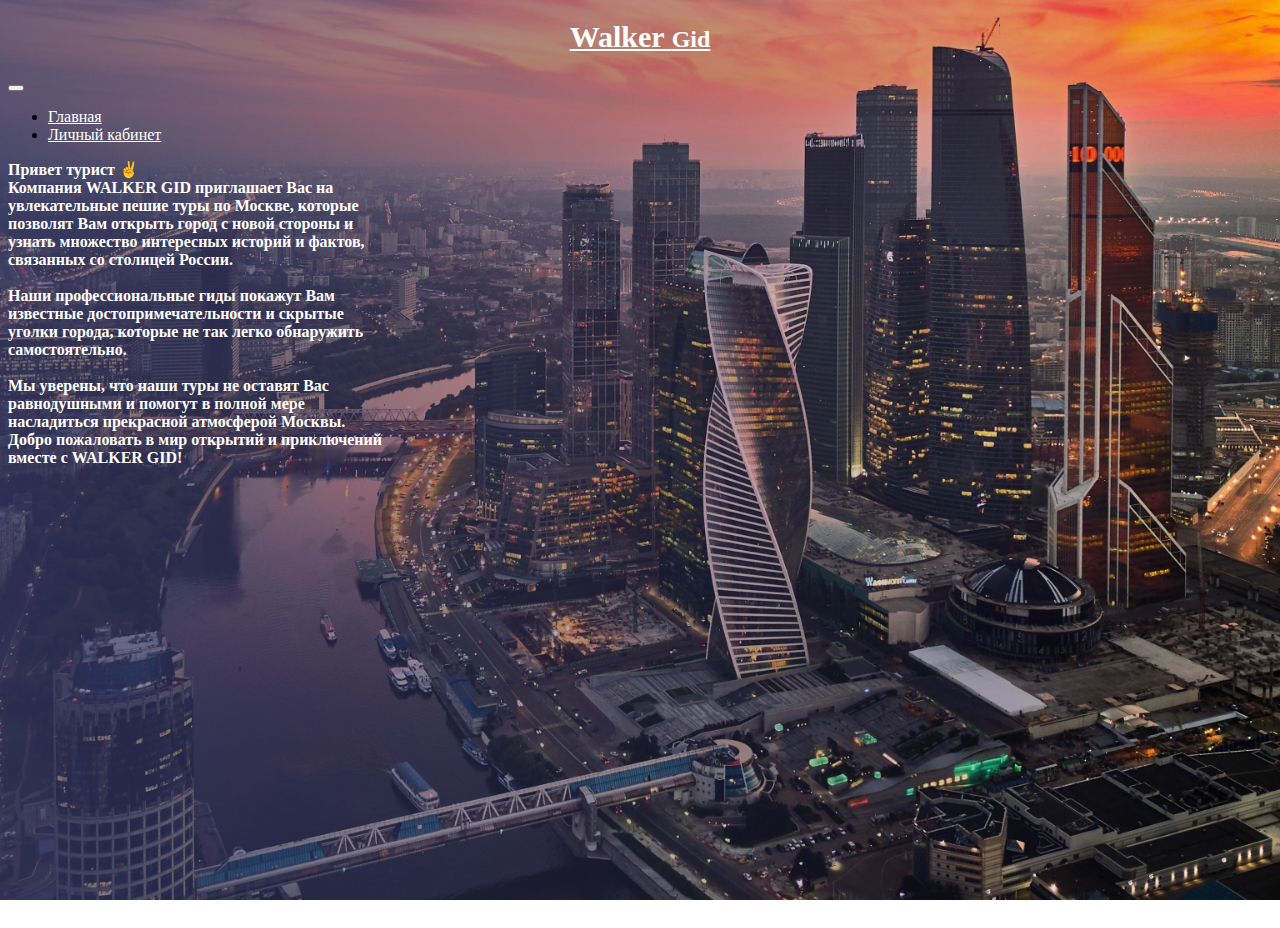
<file: index.html>
<!doctype html>
<html lang="ru">

<head>
    <meta charset="utf-8">
    <meta name="viewport" content="width=device-width, initial-scale=1">
    <title>Тур по Москве</title>
    <link href="https://cdn.jsdelivr.net/npm/bootstrap@5.2.3/dist/css/bootstrap.min.css" rel="stylesheet"
        integrity="sha384-rbsA2VBKQhggwzxH7pPCaAqO46MgnOM80zW1RWuH61DGLwZJEdK2Kadq2F9CUG65" crossorigin="anonymous">
        <link rel="preconnect" href="https://.googleapis.com"><link rel="preconnect" href="https://fonts.gstatic.com" crossorigin>
        <link href="https://fonts.googleapis.com/css2?family=Press+Start+2P&display=swap" rel="stylesheet">
    <link rel="stylesheet" href="style.css">
</head>

<body>
    <main>
        <nav class="navbar navbar-expand-lg my-10">
            <div class="container">
                <a class="navbar-brand d-flex justify-content-start" href="index.html">
                    <h2 class="d-flex justify-content-center"><span class="draw"> Walker </span> Gid </h2>
                </a>
                <button class="navbar-toggler" type="button" data-bs-toggle="collapse" data-bs-target="#navbarNav"
                    aria-controls="navbarNav" aria-expanded="false" aria-label="Toggle navigation">
                    <span class="navbar-toggler-icon"></span>
                </button>
                <div class="collapse navbar-collapse " id="navbarNav">
                    <ul class="navbar-nav mb-1">
                        <li class="nav-item mx-2">
                            <a class="nav-link" href="main-page/mainPage.html"> Главная </a>
                        </li>
                        <li class="nav-item mx-2">
                            <a class="nav-link" href="personal-area/personalArea.html"> Личный кабинет </a>
                        </li>
                    </ul>
                </div>
            </div>
        </nav>

        <section class="hero d-flex align-items-center">
            <div class="container">
                <div class="row">
                    <div class="col-lg-10">
                        <h1>Привет турист &#9996;<br>
                            Компания WALKER GID приглашает Вас на увлекательные пешие туры по Москве, которые позволят Вам открыть город с новой стороны и узнать множество интересных историй и фактов, связанных со столицей России. <br><br>Наши профессиональные гиды покажут Вам известные достопримечательности и скрытые уголки города, которые не так легко обнаружить самостоятельно. <br><br>Мы уверены, что наши туры не оставят Вас равнодушными и помогут в полной мере насладиться прекрасной атмосферой Москвы. Добро пожаловать в мир открытий и приключений вместе с WALKER GID!</h1>
                    </div>
                </div>
            </div>
        </section>
    </main>

    <script src="https://cdn.jsdelivr.net/npm/bootstrap@5.2.3/dist/js/bootstrap.bundle.min.js"
        integrity="sha384-kenU1KFdBIe4zVF0s0G1M5b4hcpxyD9F7jL+jjXkk+Q2h455rYXK/7HAuoJl+0I4"
        crossorigin="anonymous">
    </script>
</body>

</html>
</file>
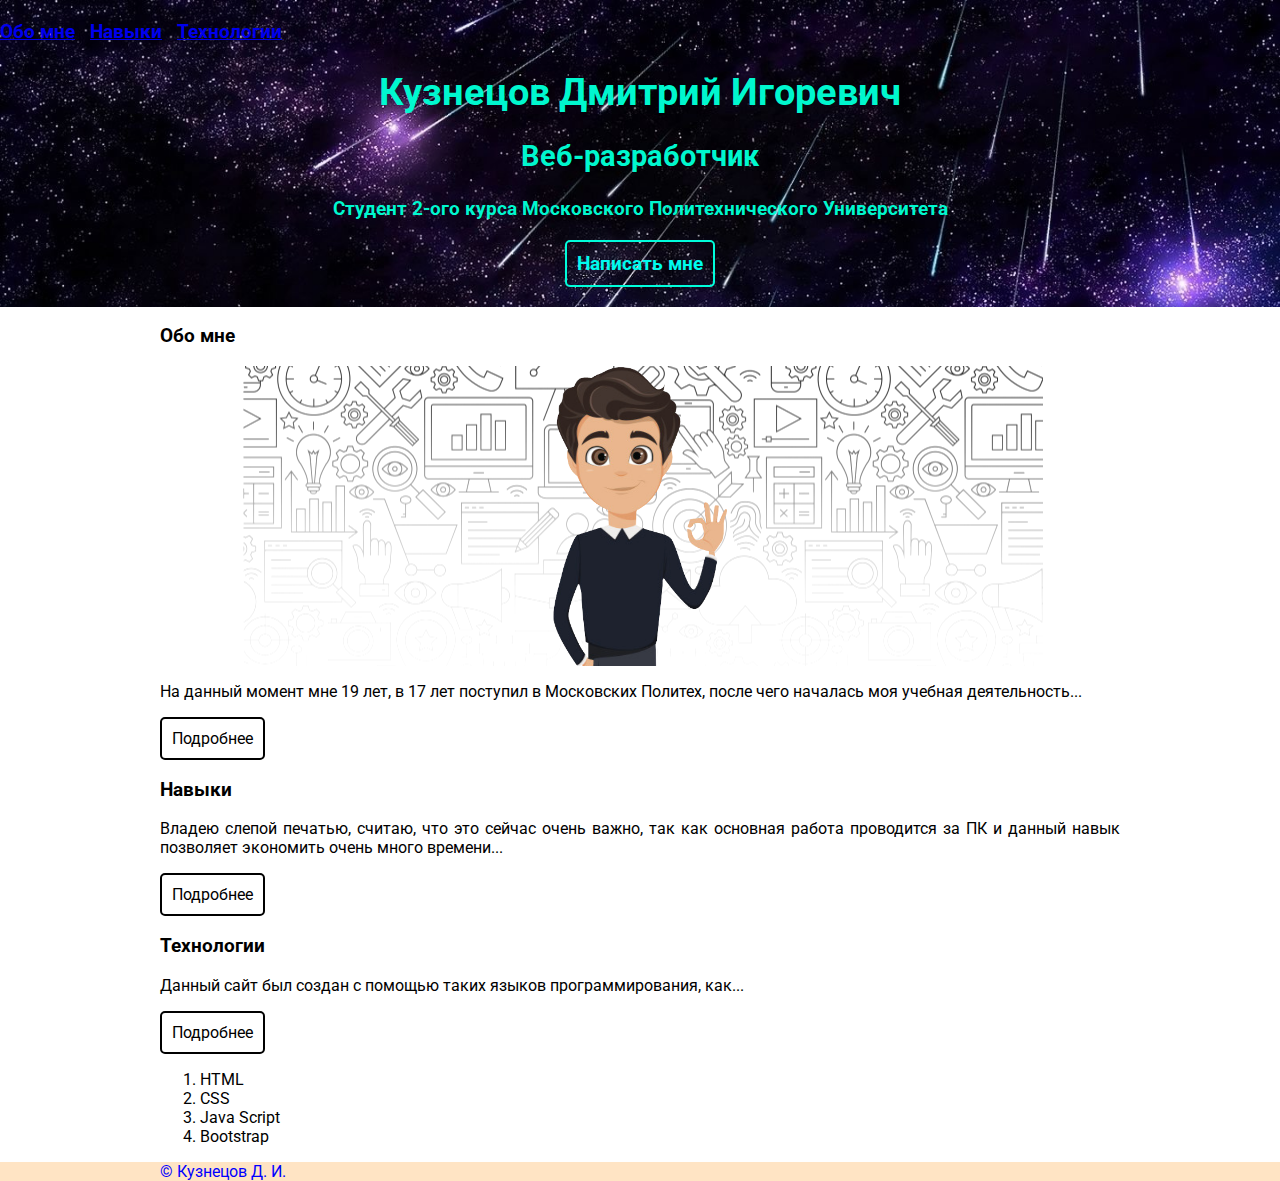
<file: Lab1/index.html>
<!DOCTYPE html>
<html lang="ru">
    <head>
        <meta charset="UTF-8">
        <title>Веб-разработчик Кузнецов Д. И.</title>
        <link rel="preconnect" href="https://fonts.googleapis.com">
        <link rel="preconnect" href="https://fonts.gstatic.com" crossorigin>
        <link href="https://fonts.googleapis.com/css2?family=Roboto:wght@400;700&display=swap" rel="stylesheet">
        <link rel="stylesheet" href="style.css">
    </head>
    
    <body>
        <header class="header">
                <nav class="main-menu">
                    <ul>
                        <li><a href="#about">Обо мне</a></li>
                        <li><a href="#skills">Навыки</a></li>
                        <li><a href="#technologies">Технологии</a></li>
                    </ul>
                </nav>
            <div class="text-center">
                <h1>Кузнецов Дмитрий Игоревич</h1>
                <h2>Веб-разработчик</h2>
                <p class="w-50 mx-auto">Студент 2-ого курса Московского Политехнического Университета</p>
                <a class="btn contact-me-btn" href="mailto:kuznetsov@dm.ru">Написать мне</a>
            </div>
        </header>
        <!-- Так пиештся комментарий-->
        <main>
            <div class="container">
                <section id="about">
                <h3>Обо мне</h3>

                <figure class="avatar">
                <img src="images/person.png" alt="person">
                </figure>

                <p> На данный момент мне 19 лет, в 17 лет поступил в Московских Политех, после чего началась моя учебная деятельность...</p>
                    <a class="btn" href="about.html">Подробнее</a>
                </section>
                <section id="skills">
                <h3>Навыки</h3>
                <p> Владею слепой печатью, считаю, что это сейчас очень важно, так как основная работа проводится за ПК и данный навык позволяет экономить очень много времени...</p>
                <a class="btn" href="skills.html">Подробнее</a>
            </section>
                <section id="technologies">
                <h3>Технологии</h3>
                <p> Данный сайт был создан с помощью таких языков программирования, как...</p>
                    <a class="btn" href="technologies.html">Подробнее</a>
                <ol>
                    <li>HTML</li>
                    <li>CSS</li>
                    <li>Java Script</li>
                    <li>Bootstrap</li>
                </ol>
            </section>
            </div>
        </main>
        <footer class="footer">
            <div class="container">
                &copy; Кузнецов Д. И.
            </div>
        </footer>
    </body>   
</html>
</file>
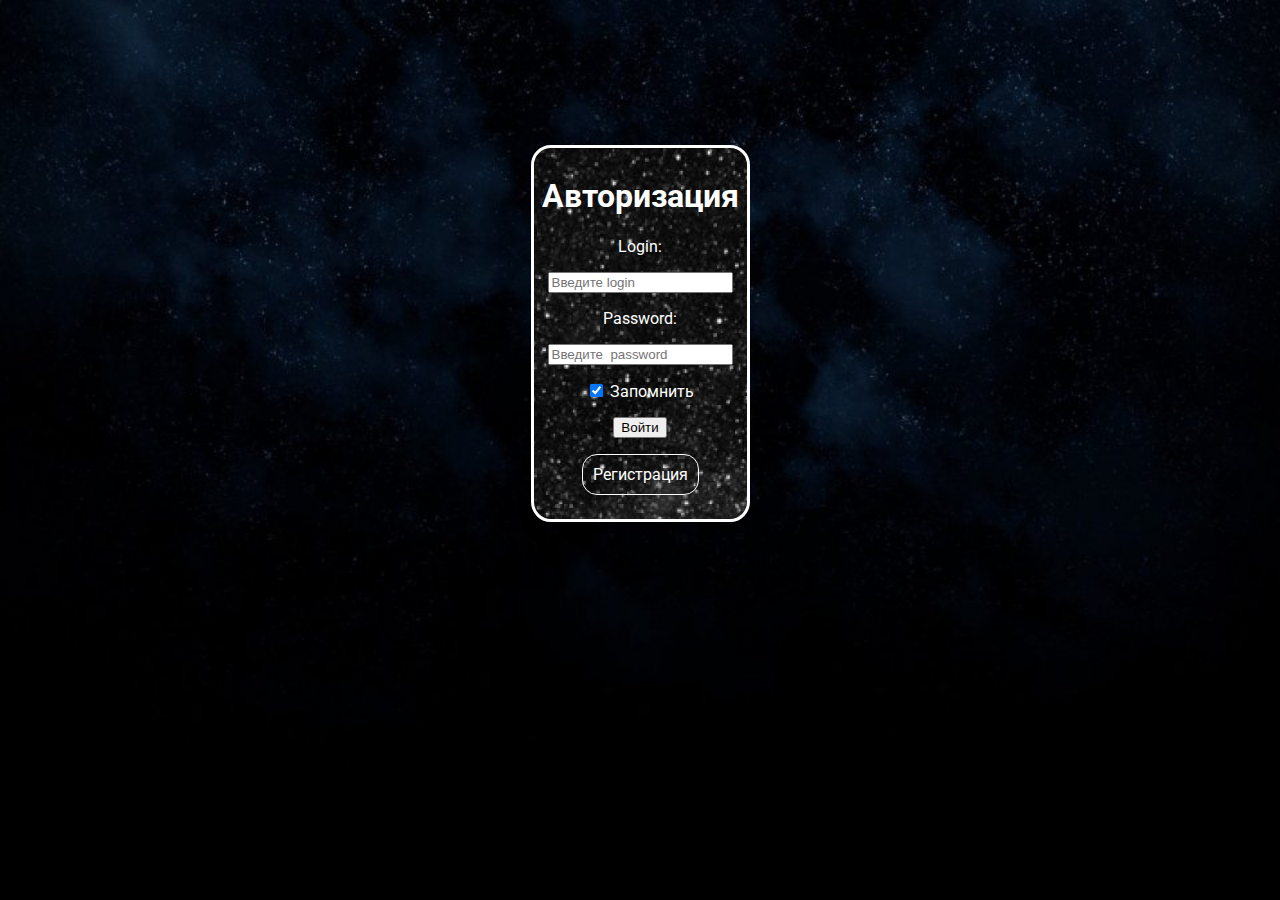
<file: Lab2/index.html>
<!DOCTYPE html>
<html lang="ru">

<head>
    <meta charset="UTF-8">
    <meta http-equiv="X-UA-Compatible" content="IE=edge">
    <meta name="viewport" content="width-device-width, initial-scale=1.0">
    <link rel="stylesheet" href="style.css">
    <link rel="preconnect" href="https://fonts.googleapis.com">
    <link rel="preconnect" href="https://fonts.gstatic.com" crossorigin>
    <link href="https://fonts.googleapis.com/css2?family=Roboto:wght@400;700&display=swap" rel="stylesheet">
    <title>Авторизация</title>
</head>

<body class="index">
    <main class="btn">

        <h1 class="h">Авторизация</h1>

        <form method="POST" action="http://httpbin.org/post" enctype="multipart/form-data">

            <input type="hidden" name="user_id" value="1">

            <div>
                <label for="login">Login:</label>
                <p><input type="text" name="login" id="login" placeholder="Введите login" required></p>
            </div>

            <div>
                <label for="password">Password:</label>
                <p><input type="password" name="password" id="password" placeholder="Введите  password" required></p>
            </div>

            <div>
                <input type="checkbox" name="agreement" id="agreement" value="true" checked>
                <label for="agreement">Запомнить</label>
            </div>

            <p><button type="submit">Войти</button></p>
            <p><a href="form.html" class="btn-registr">Регистрация</a></p>

        </form>

    </main>
</body>

</html>
</file>
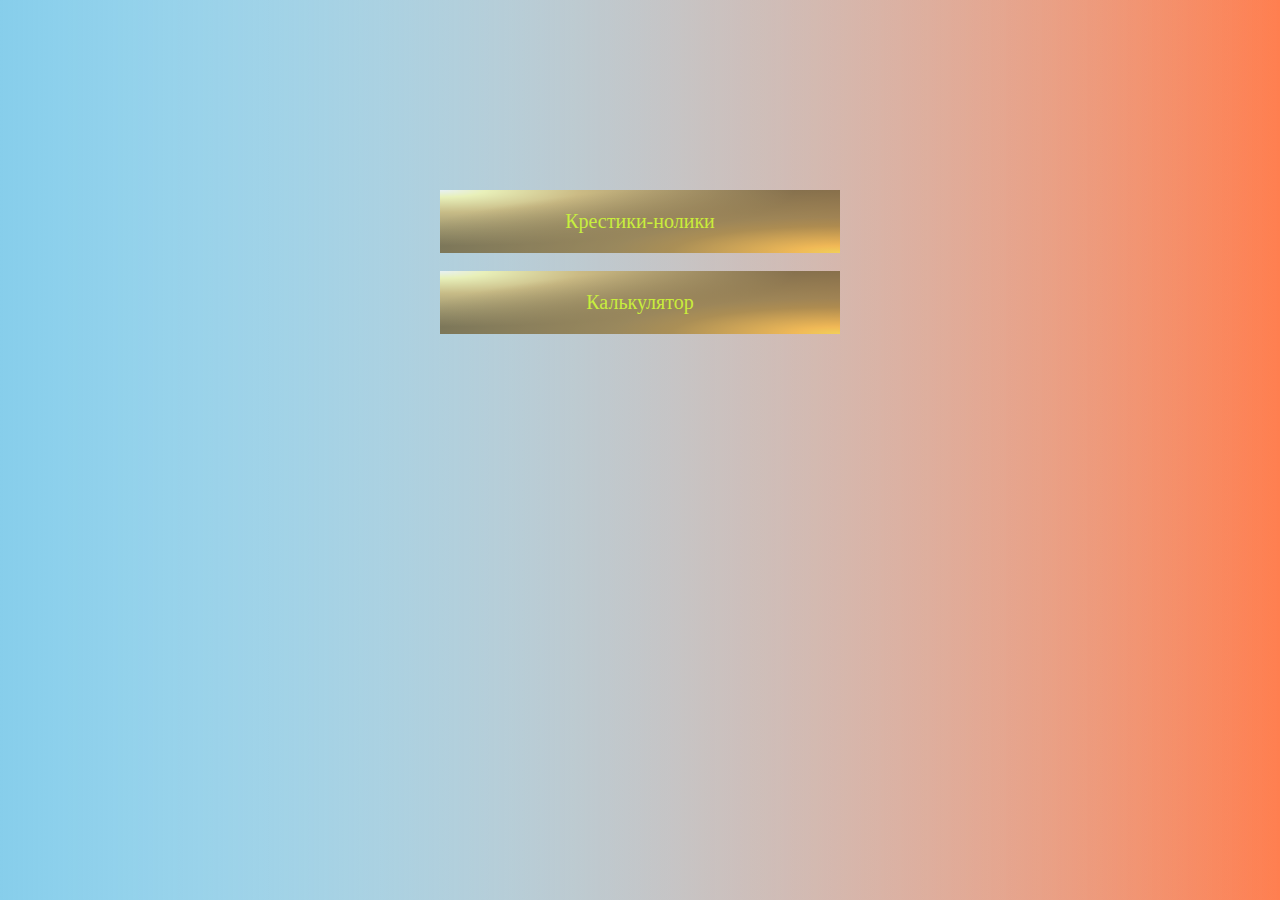
<file: Lab4/index.html>
<!DOCTYPE html>
<html lang="en">

<head>
    <meta charset="UTF-8">
    <meta name="viewport" content="width=device-width, initial-scale=1.0">
    <title>Laba 4</title>
    <link rel="stylesheet" href="style.css">
</head>

<body>
    <div class="block">
        <div class="block_content">
            <a class="block_head_text" href="tic-tac/tic-tac.html">Крестики-нолики</a><br>
            <a class="block_head_text" href="calc/calc.html">Калькулятор</a>
        </div>
    </div>
</body>

</html>
</file>
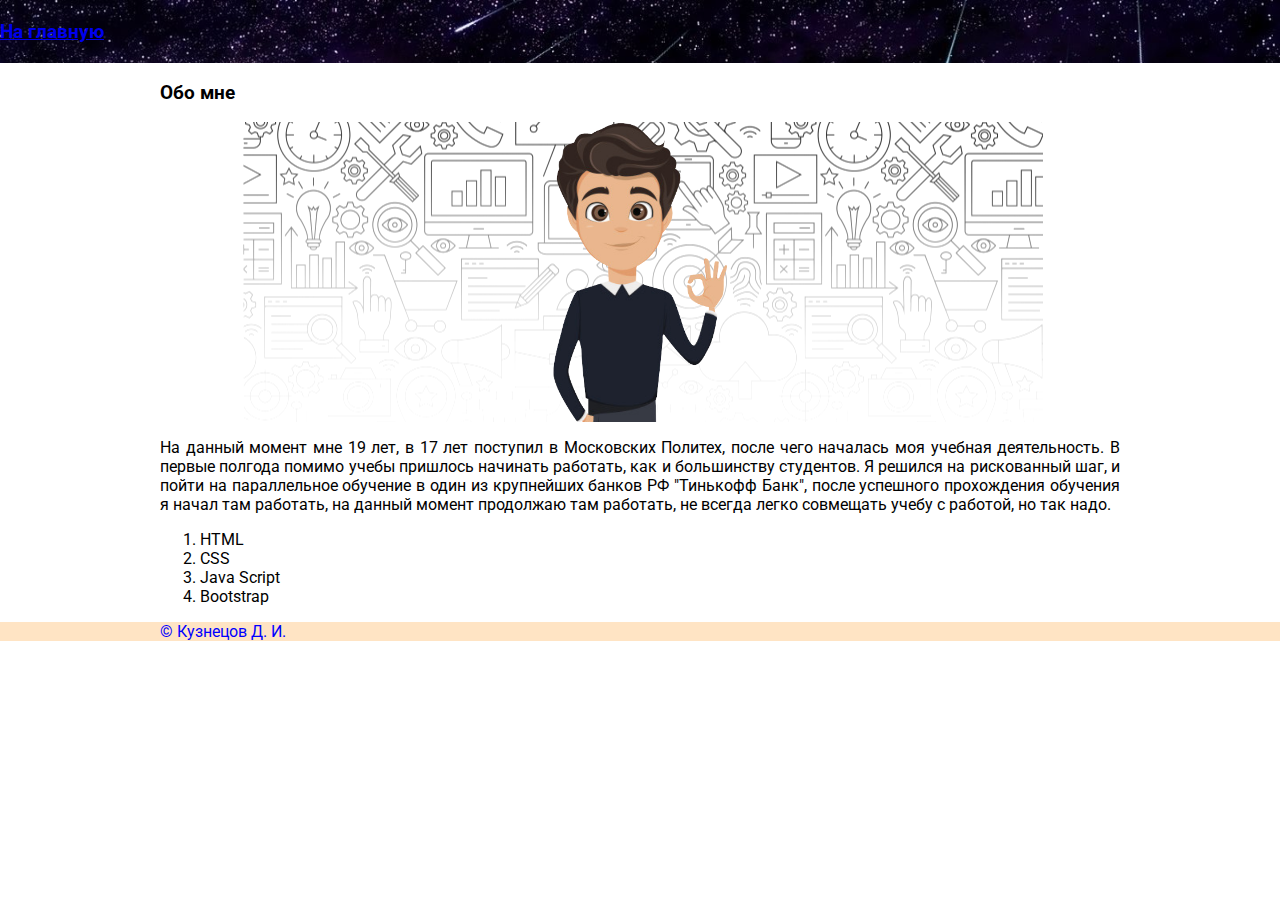
<file: Lab1/about.html>
<!DOCTYPE html>
<html lang="ru">
    <head>
        <meta charset="UTF-8">
        <title>Веб-разработчик Кузнецов Д. И.</title>
        <link rel="preconnect" href="https://fonts.googleapis.com">
        <link rel="preconnect" href="https://fonts.gstatic.com" crossorigin>
        <link href="https://fonts.googleapis.com/css2?family=Roboto:wght@400;700&display=swap" rel="stylesheet">
        <link rel="stylesheet" href="style.css">
        <link rel="stylesheet" href="style.css">
    </head>

    <body>
        <header class="header">
            <nav class="main-menu">
                <ul>
                    <li><a href="index.html">На главную</a></li>
                </ul>
            </nav>
        </header>
        <!-- Так пиештся комментарий-->
        <main>
            <div class="container">
                <section id="about">
                <h3>Обо мне</h3>

                <figure class="avatar">
                <img src="images/person.png" alt="person">
                </figure>

                <p> На данный момент мне 19 лет, в 17 лет поступил в Московских Политех, после чего началась моя учебная деятельность. В первые полгода помимо учебы пришлось начинать работать, как и большинству студентов. Я решился на рискованный шаг, и пойти на параллельное обучение в один из крупнейших банков РФ "Тинькофф Банк", после успешного прохождения обучения я начал там работать, на данный момент продолжаю там работать, не всегда легко совмещать учебу с работой, но так надо. </p>
                    
                </section>
            <section>
                <ol>
                    <li>HTML</li>
                    <li>CSS</li>
                    <li>Java Script</li>
                    <li>Bootstrap</li>
                </ol>
            </section>

            </div>
        </main>
        <footer class="footer">
            <div class="container">
                &copy; Кузнецов Д. И.
            </div>
        </footer>
    </body>   
</html>
</file>
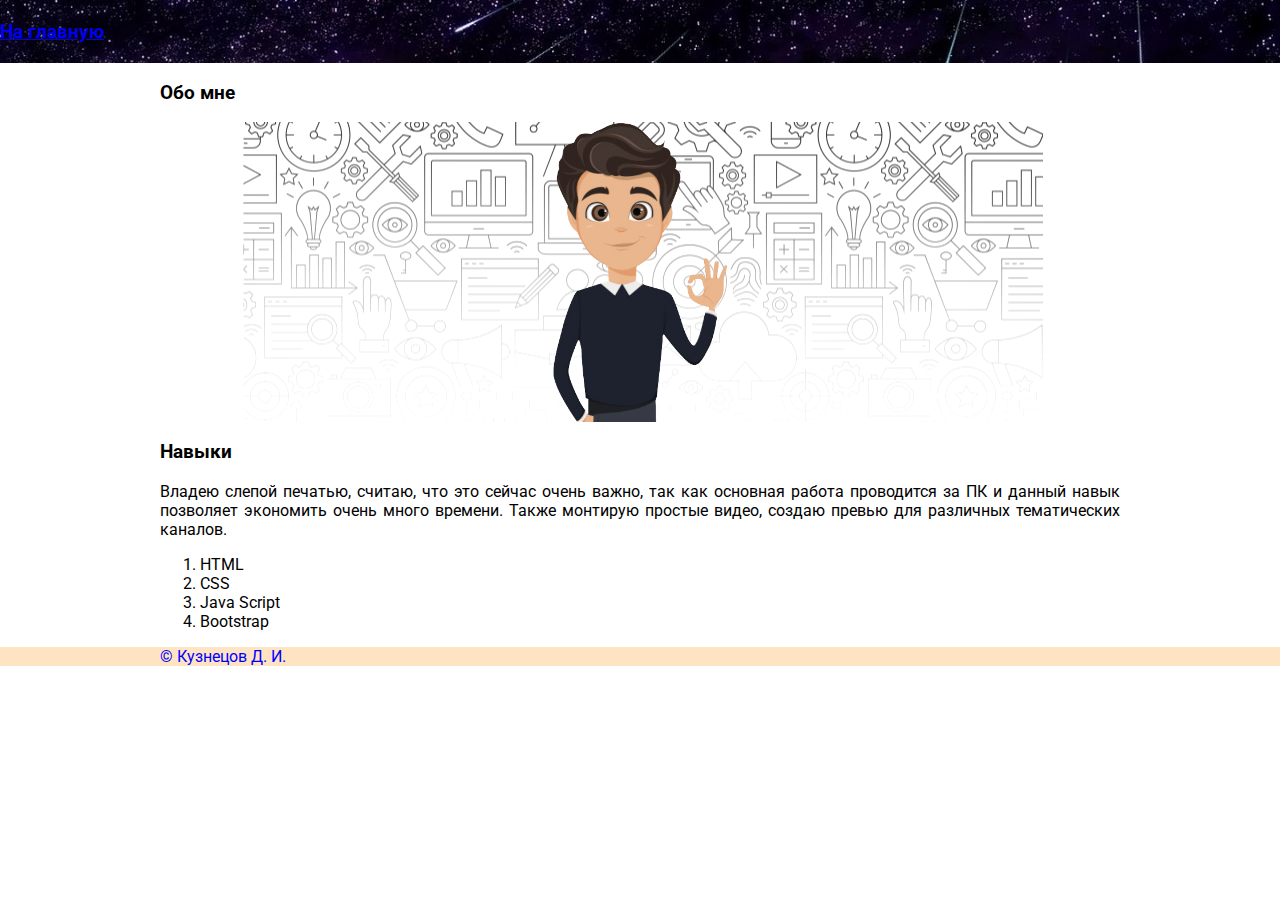
<file: Lab1/skills.html>
<!DOCTYPE html>
<html lang="ru">
    <head>
        <meta charset="UTF-8">
        <title>Веб-разработчик Кузнецов Д. И.</title>
        <link rel="preconnect" href="https://fonts.googleapis.com">
        <link rel="preconnect" href="https://fonts.gstatic.com" crossorigin>
        <link href="https://fonts.googleapis.com/css2?family=Roboto:wght@400;700&display=swap" rel="stylesheet">
        <link rel="stylesheet" href="style.css">
        <link rel="stylesheet" href="style.css">
    </head>

    <body>
        <header class="header">
            <nav class="main-menu">
                <ul>
                    <li><a href="index.html">На главную</a></li>
                </ul>                
            </nav>
        </header>
        <!-- Так пиештся комментарий-->
        <main>
            <div class="container">
                <section id="about">
                <h3>Обо мне</h3>

                <figure class="avatar">
                <img src="images/person.png" alt="person">
                </figure>

            </section>
                <section id="skills">
                <h3>Навыки</h3>
                <p> Владею слепой печатью, считаю, что это сейчас очень важно, так как основная работа проводится за ПК и данный навык позволяет экономить очень много времени. Также монтирую простые видео, создаю превью для различных тематических каналов. </p>
                
            </section>
            <section>
                <ol>
                    <li>HTML</li>
                    <li>CSS</li>
                    <li>Java Script</li>
                    <li>Bootstrap</li>
                </ol>
            </section>

            </div>
        </main>
        <footer class="footer">
            <div class="container">
                &copy; Кузнецов Д. И.
            </div>
        </footer>
    </body>   
</html>
</file>
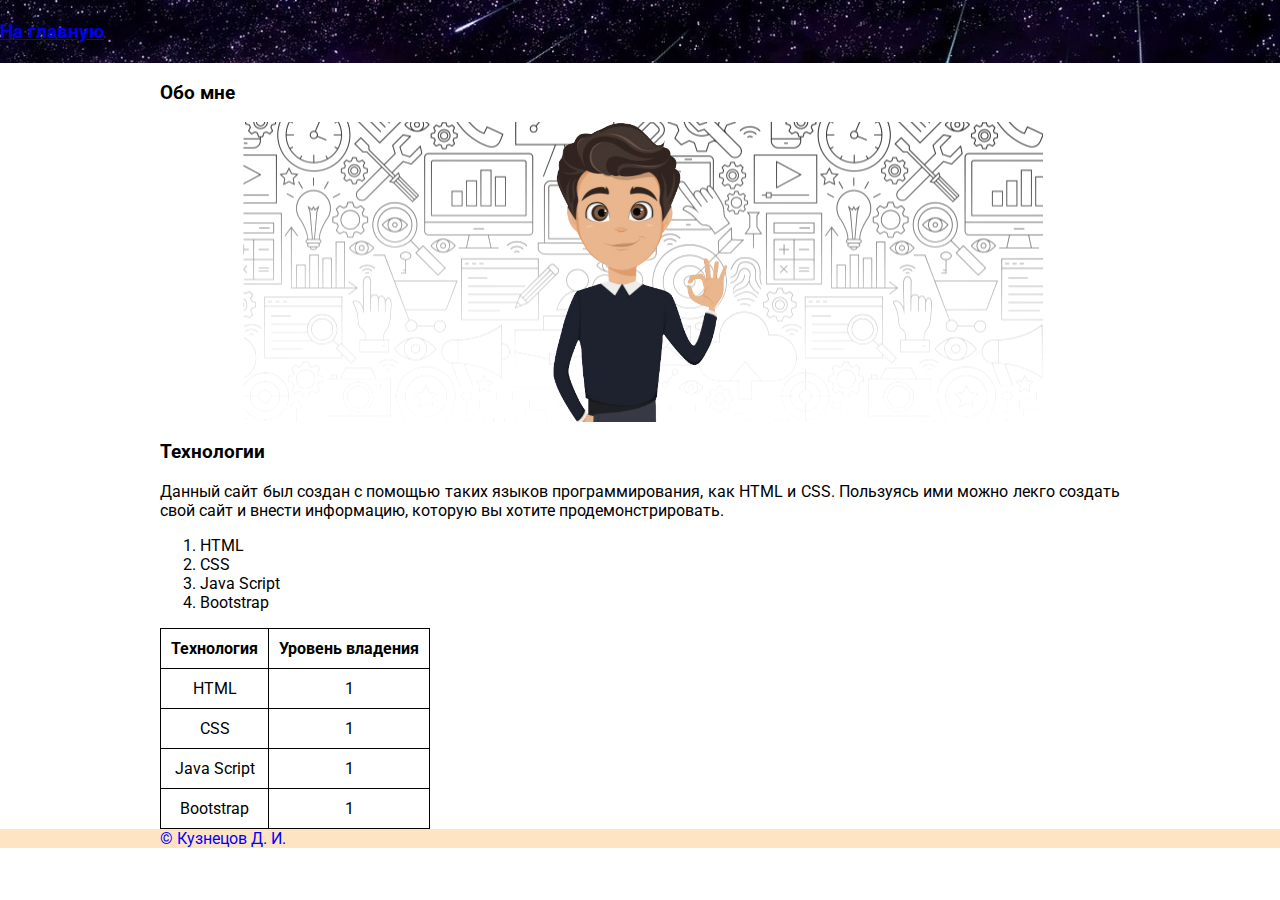
<file: Lab1/technologies.html>
<!DOCTYPE html>
<html lang="ru">
    <head>
        <meta charset="UTF-8">
        <title>Веб-разработчик Кузнецов Д. И.</title>
        <link rel="preconnect" href="https://fonts.googleapis.com">
        <link rel="preconnect" href="https://fonts.gstatic.com" crossorigin>
        <link href="https://fonts.googleapis.com/css2?family=Roboto:wght@400;700&display=swap" rel="stylesheet">
        <link rel="stylesheet" href="style.css">
        <link rel="stylesheet" href="style.css">
    </head>

    <body>
        <header class="header">
            <nav class="main-menu">
                <ul>
                    <li><a href="index.html">На главную</a></li>
                </ul>
            </nav>
        </header>
        <!-- Так пиештся комментарий-->
        <main>
            <div class="container">
                <section id="about">
                <h3>Обо мне</h3>

                <figure class="avatar">
                <img src="images/person.png" alt="person">
                </figure>
            </section>
                <section id="technologies">
                <h3>Технологии</h3>
                <p> Данный сайт был создан с помощью таких языков программирования, как HTML и CSS. Пользуясь ими можно лекго создать свой сайт и внести информацию, которую вы хотите продемонстрировать.   </p>
                <ol>
                    <li>HTML</li>
                    <li>CSS</li>
                    <li>Java Script</li>
                    <li>Bootstrap</li>
                </ol>

                <table>
                    <thead>
                        <tr>
                            <th>Технология</th>
                            <th>Уровень владения</th>
                        </tr>
                    </thead>
                    <tbody>
                        <tr>
                            <td>HTML</td>
                            <td>1</td>
                        </tr>
                        <tr>
                            <td>CSS</td>
                            <td>1</td>
                        </tr>
                        <tr>
                            <td>Java Script</td>
                            <td>1</td>
                        </tr>
                        <tr>
                            <td>Bootstrap</td>
                            <td>1</td>
                        </tr>
                    </tbody>
                </table>
            </section>

            </div>
        </main>
        <footer class="footer">
            <div class="container">
                &copy; Кузнецов Д. И.
            </div>
        </footer>
    </body>   
</html>
</file>
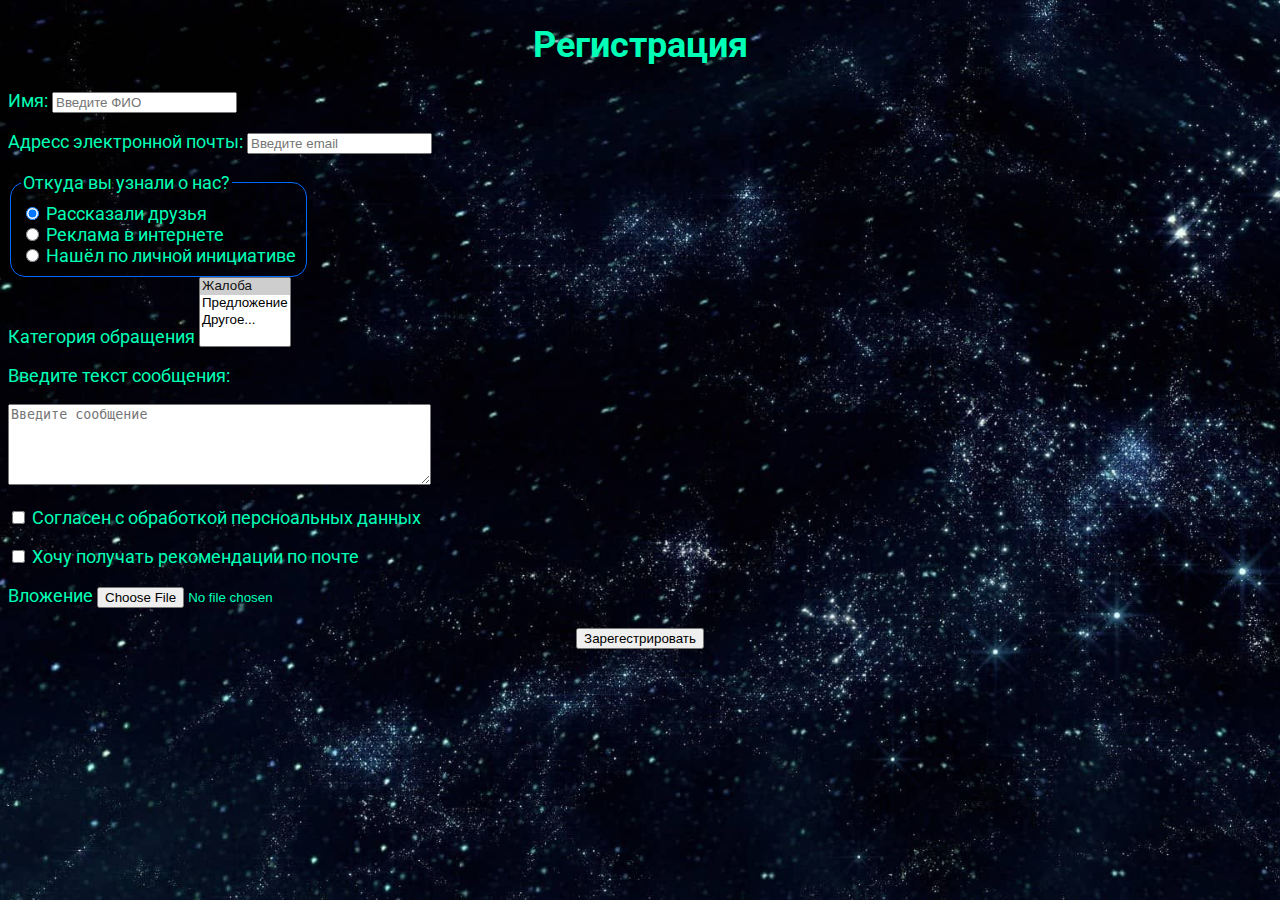
<file: Lab2/form.html>
<!DOCTYPE html>
<html lang="ru">

<head>
    <meta charset="UTF-8">
    <meta http-equiv="X-UA-Compatible" content="IE=edge">
    <meta name="viewport" content="width-device-width, initial-scale=1.0">
    <link rel="stylesheet" href="style.css">
    <link rel="preconnect" href="https://fonts.googleapis.com">
    <link rel="preconnect" href="https://fonts.gstatic.com" crossorigin>
    <link href="https://fonts.googleapis.com/css2?family=Roboto:wght@400;700&display=swap" rel="stylesheet">
    <title>Регистрация</title>
</head>

<body class="image-2fon">
    <main>
        <h1 class="center-text">Регистрация</h1>

        <form method="POST" action="http://httpbin.org/post" enctype="multipart/form-data">

            <input type="hidden" name="user_id" value="1">

            <div>
                <p>
                    <label for="fio">Имя:</label>
                    <input type="text" name="fio" id="fio" placeholder="Введите ФИО" required>
                </p>
            </div>

            <div>
                <p>
                    <label for="email">Адресс электронной почты:</label>
                    <input type="email" name="email" id="email" placeholder="Введите email" required>
                </p>
            </div>

            <fieldset class="btn2">
                <legend>Откуда вы узнали о нас?</legend>

                <div>
                    <input type="radio" id="friends" name="source" value="friends" checked>
                    <label for="friends">Рассказали друзья</label>
                </div>

                <div>
                    <input type="radio" id="internet" name="source" value="internet">
                    <label for="internet">Реклама в интернете</label>
                </div>

                <div>
                    <input type="radio" id="Lichna_Iniciativa" name="source" value="lich">
                    <label for="internet">Нашёл по личной инициативе</label>
                </div>
            </fieldset>



            <div>
                <label for="category">Категория обращения</label>
                <select name="category_id" id="category" multiple>
                    <option value="1" selected>Жалоба</option>
                    <option value="2">Предложение</option>
                    <option value="3">Другое...</option>
                </select>
            </div>

            <div>
                <p>
                    <label>Введите текст сообщения:</label>
                </p>

            </div>

            <textarea id="poletext" name="poletext" placeholder="Введите сообщение" cols="50" rows="5" required></textarea>

            <div>
                <p>
                    <input type="checkbox" name="agreement" id="agreement" value="true" required>
                    <label for="agreement">Согласен с обработкой персноальных данных</label>
                </p>

                <p>
                    <input type="checkbox" name="rekomendaci" id="recomendaci" value="true">
                    <label for="agreement">Хочу получать рекомендации по почте</label>
                </p>
            </div>

            <div>
                <label for="attachment">Вложение</label>
                <input type="file" name="attachment" id="attachment">
            </div>

            <p class="center-text"><button type="submit">Зарегестрировать</button></p>

        </form>

    </main>
</body>

</html>
</file>
<file: style.css>
body {
    height: 100vh;
    background: linear-gradient(to right, rgba(60, 61, 112, 0.7), rgba(0, 0, 0, 0)), url(images/backPag.jpg); 
    background-position: center;
    background-attachment: fixed;
    background-size: cover;
}

main {
    height: 90vh;
}

.draw {
    font-size: 30px;
}


h2 {
    flex-direction: column;
    text-align: center;
}

.navbar {
    width: 100%;
}

.navbar a, h2 {
    color: white;
}

h1 {
    color: white;
    text-align: left;
    font-size: medium;
    width: 30%;
}

.hero {
    width: 100%;
    flex-wrap: wrap;
    height: 70%;
}
</file>
<file: Lab1/style.css>
body{
    margin: 0;
    font-family: 'Roboto', sans-serif;
}

.header {
    background-color: rgb(0, 251, 255);
    color: rgba(0, 255, 213, 0.99);
    padding: 20px 0;
    font-size: 1.2rem;
    font-weight: bold;
    background-image: url(images/background.jpg);
    background-size: cover;
}

.main-menu ul {
    list-style: none;
    margin: 0;
    padding: 0;
}

.main-menu li {
    display: inline;
    margin-right: 10px;
}

.main-menu li:last-child {
    margin-right: 0;
}

.main-menu {
    text-decoration: none;
    color: aqua;
    margin-left: 0px;
}

.container {
    max-width: 75%;
    margin: 0 auto;
    margin: left 0px;
}
p {
    text-align: justify;
}

.footer {
    background-color: bisque;
    padding: 20 px 0;
    color: blue;
}
.avatar {
    text-align: center;
    height: 300px;
    background-image: url(images/background1.png);
    background-repeat: no-repeat;
    background-position: center;
}


.avatar img {
    height: 100%;
}

.text-center {
    text-align: center;
}

.w-50 {
    width: 50%;
    text-align: center;
}

.mx-auto {
    margin-left: auto;
    margin-right: auto;
}

.btn {
    display: inline-block;
    padding: 10px;
    text-decoration: none;
    color: black;
    border: 2px solid black;
    border-radius: 5px;
}

.contact-me-btn {
    color: rgb(0, 251, 238);
    border-color: rgb(0, 253, 219);
}

table {
    border-collapse: collapse;
}
th, td {
    border: 1px solid black;
    text-align: center;
    padding: 10px;
}


/* В css комментарий пишется так*/
</file>
<file: Lab2/style.css>
.index {
    background: url(images/Fon.jpg);
    background-repeat: no-repeat;
    background-position: center center;
    background-attachment: fixed;
    background-size: cover;

    text-align: center;
    margin: 145px;
}

.btn {
    display: inline-block;
    text-decoration: none;
    color: rgb(255, 255, 255);
    border: 3px solid rgb(255, 255, 255);
    padding: 8px;
    border-radius: 20px;

    background: url(images/formFon.jpg);
    background-repeat: no-repeat;
    background-position: center center;
    background-attachment: fixed;
    background-size: cover;
}

body {
    font-family: 'Roboto', sans-serif;
    color: rgb(0, 255, 183);
}

.btn2 {
    display: inline-block;
    text-decoration: none;
    color: rgb(0, 255, 183);
    border: 1px solid rgb(0, 106, 255);
    padding: 10px;
    border-radius: 15px;
}

.btn-registr {
    display: inline-block;
    text-decoration: none;
    color: rgb(255, 255, 255);
    border: 1px solid white;
    padding: 10px;
    border-radius: 15px;
}

.center-text {
    text-align: center;
    color: rgb(0, 255, 183);
    
}

.image-2fon {
    background: url(images/2fon.jpg);
    background-repeat: no-repeat;
    background-position: center center;
    background-attachment: fixed;
    background-size: cover;
    font-size:large;
}
</file>
<file: Lab4/style.css>
body {
    background-image:linear-gradient(90deg, skyblue, transparent),
    linear-gradient(-90deg, coral, transparent);
    background-size: 100%;
    margin: 0;
}

.block {
    width: 400px;
    height: 400px;
    margin: 0 auto;
}

.block_content {
    padding-top: 10%;
}

.block_head_text {
    position: relative;
    top: 150px;
    display: block;
    text-align: center;
    padding: 20px;
    font-size: 20px;
    background:radial-gradient(ellipse farthest-corner at right bottom, #fedb37 0%, #FDB931 8%, #9f7928 30%, #8a6e2f 40%, transparent 80%),
    radial-gradient(ellipse farthest-corner at left top, #ffffff 0%, #ffffac 8%, #d1b464 25%, #5d4a1f 62.5%, #5d4a1f 100%);
    opacity: 0.7;
    text-decoration: none;
    color: rgb(204, 255, 0);
    
    
}
</file>
